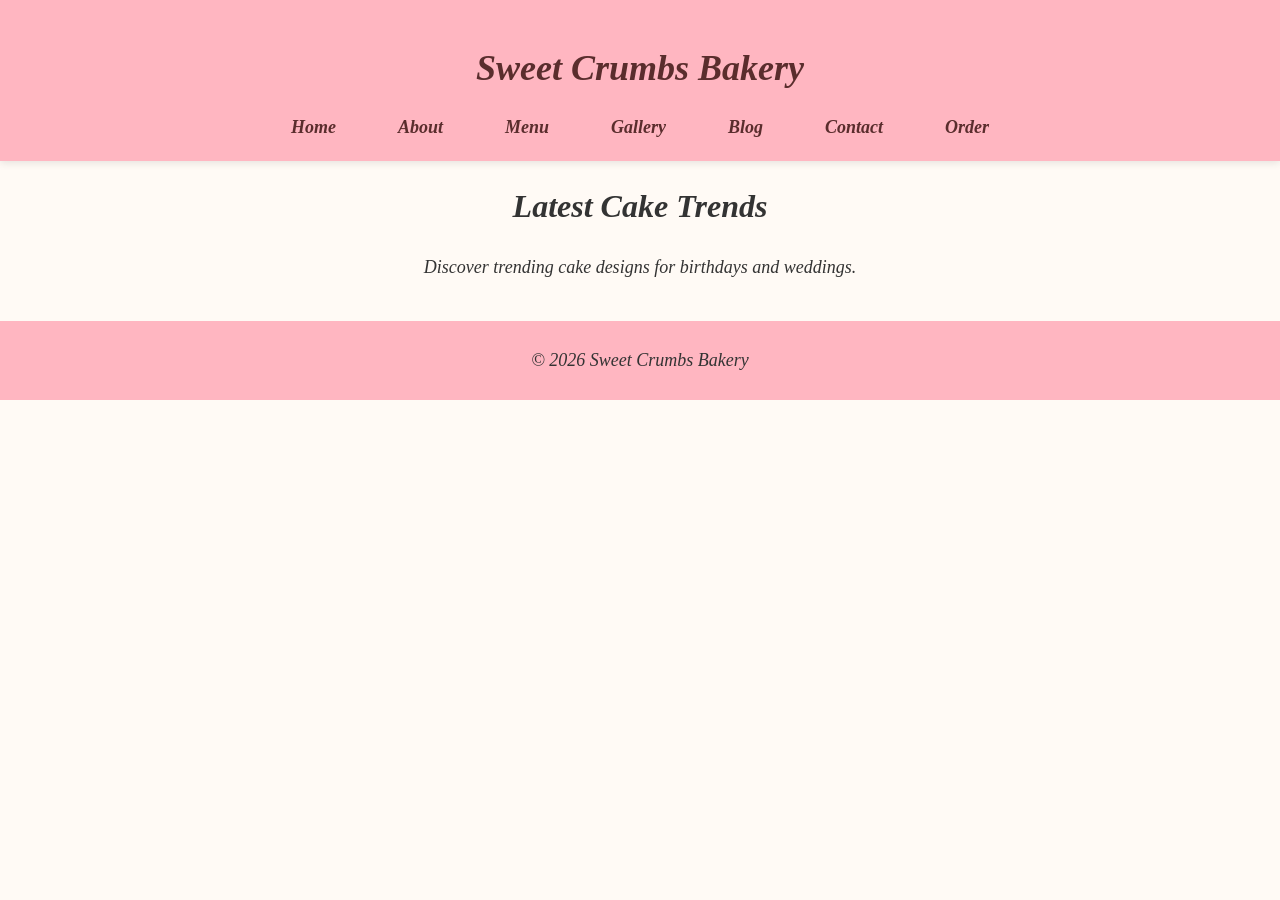
<file: blog.html>
<!DOCTYPE html>
<html>
<head>
    <title>Bakery Blog | Cake Tips & Ideas</title>
    <meta name="description" content="Read latest cake design and bakery tips.">
    <link rel="stylesheet" href="style.css">
</head>
<body>


<header>
    <h1>Sweet Crumbs Bakery</h1>
    <nav>
        <a href="index.html">Home</a>
        <a href="about.html">About</a>
        <a href="menu.html">Menu</a>
        <a href="gallery.html">Gallery</a>
        <a href="blog.html">Blog</a>
        <a href="contact.html">Contact</a>
        <a href="order.html">Order</a>
    </nav>
</header>

    <h1>Latest Cake Trends</h1>
    <p>Discover trending cake designs for birthdays and weddings.</p>

<footer>
    <p>© 2026 Sweet Crumbs Bakery</p>
</footer>


</body>
</html>
</file>
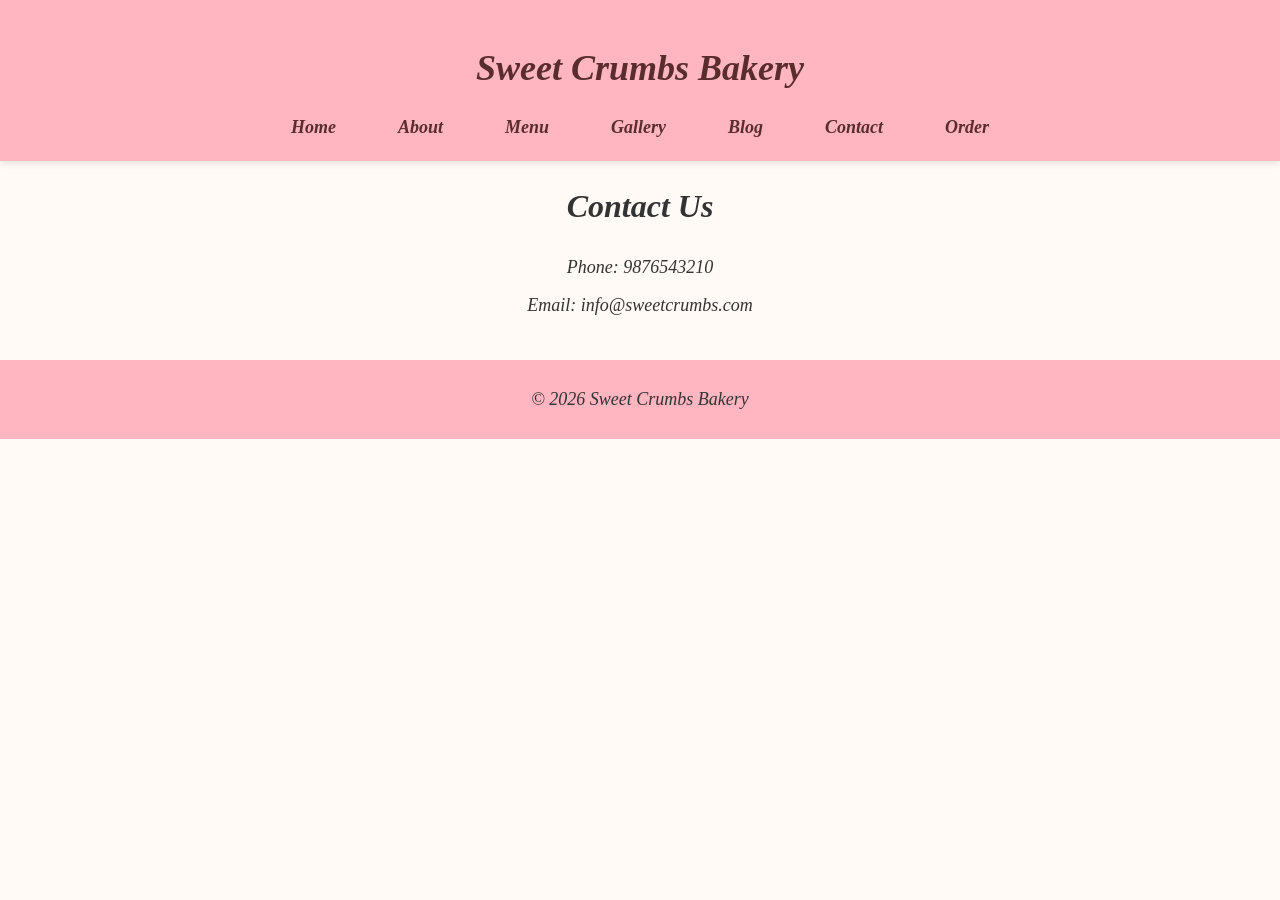
<file: contact.html>
<!DOCTYPE html>
<html>
<head>
    <title>Contact Us | Sweet Crumbs Bakery</title>
    <link rel="stylesheet" href="style.css">
</head>
<body>


<header>
    <h1>Sweet Crumbs Bakery</h1>
    <nav>
        <a href="index.html">Home</a>
        <a href="about.html">About</a>
        <a href="menu.html">Menu</a>
        <a href="gallery.html">Gallery</a>
        <a href="blog.html">Blog</a>
        <a href="contact.html">Contact</a>
        <a href="order.html">Order</a>
    </nav>
</header>

    <h1>Contact Us</h1>
    <p>Phone: 9876543210</p>
    <p>Email: info@sweetcrumbs.com</p>

    <footer>
    <p>© 2026 Sweet Crumbs Bakery</p>
</footer>

</body>
</html>
</file>
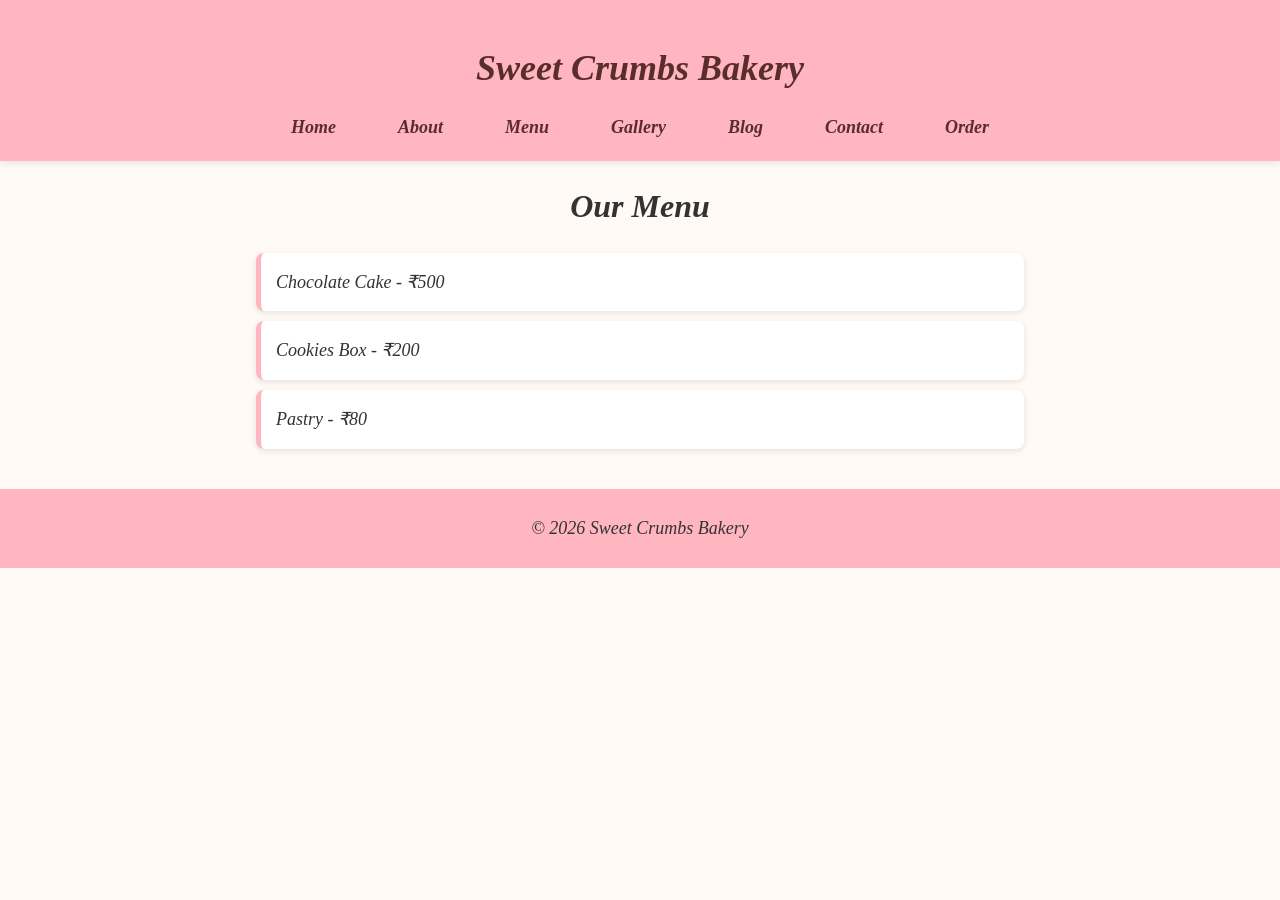
<file: menu.html>
<!DOCTYPE html>
<html>
<head>
    <title>Bakery Menu | Cakes, Cookies & Pastries</title>
    <meta name="description" content="Check our bakery menu with cakes, pastries and cookies.">
    <link rel="stylesheet" href="style.css">
</head>
<body>


<header>
    <h1>Sweet Crumbs Bakery</h1>
    <nav>
        <a href="index.html">Home</a>
        <a href="about.html">About</a>
        <a href="menu.html">Menu</a>
        <a href="gallery.html">Gallery</a>
        <a href="blog.html">Blog</a>
        <a href="contact.html">Contact</a>
        <a href="order.html">Order</a>
    </nav>
</header>

    <h1>Our Menu</h1>
    <ul>
        <li>Chocolate Cake - ₹500</li>
        <li>Cookies Box - ₹200</li>
        <li>Pastry - ₹80</li>
    </ul>

<footer>
    <p>© 2026 Sweet Crumbs Bakery</p>
</footer>

</body>
</html>
</file>
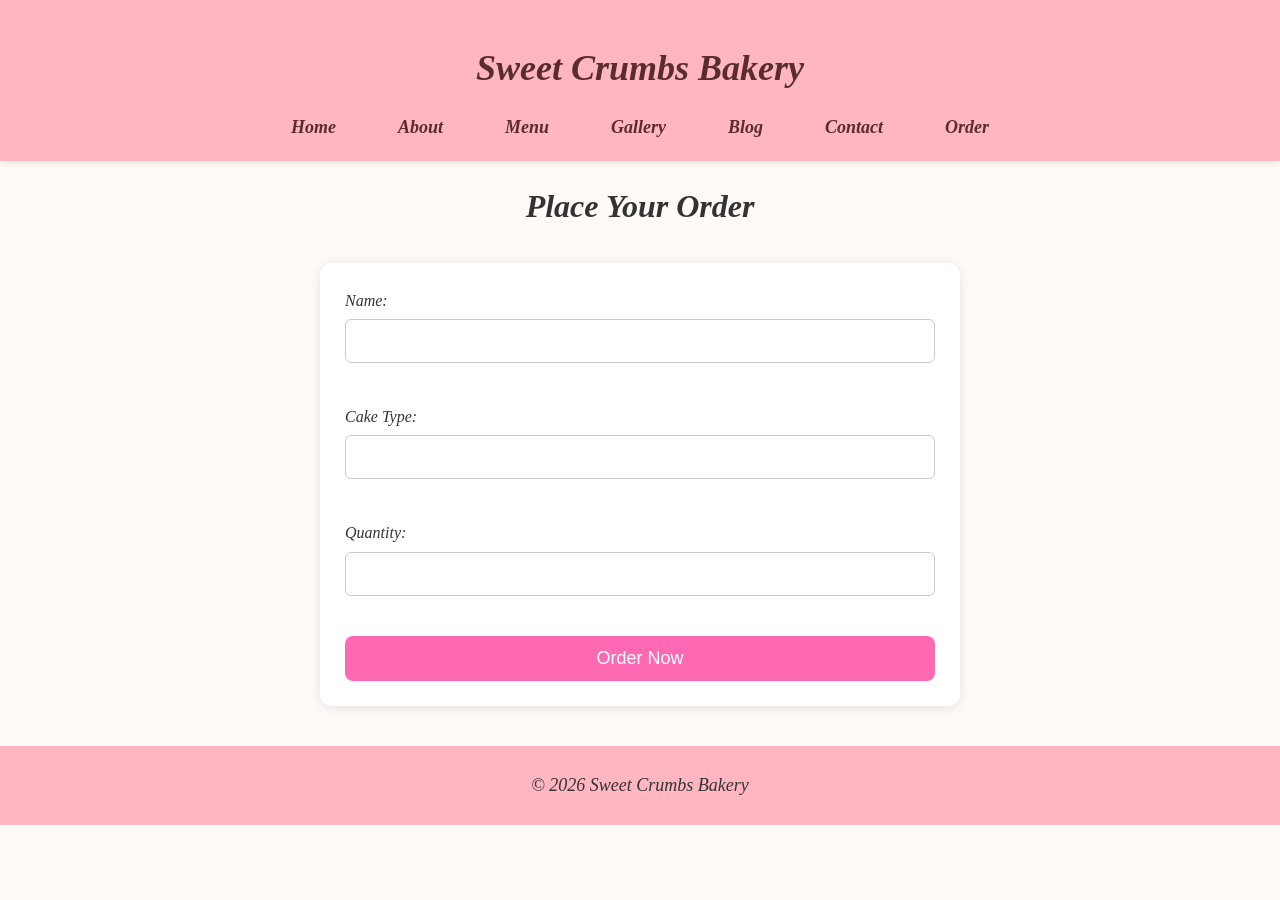
<file: order.html>
<!DOCTYPE html>
<html>
<head>
    <title>Order Online | Sweet Crumbs Bakery</title>
    <link rel="stylesheet" href="style.css">
</head>
<body>


<header>
    <h1>Sweet Crumbs Bakery</h1>
    <nav>
        <a href="index.html">Home</a>
        <a href="about.html">About</a>
        <a href="menu.html">Menu</a>
        <a href="gallery.html">Gallery</a>
        <a href="blog.html">Blog</a>
        <a href="contact.html">Contact</a>
        <a href="order.html">Order</a>
    </nav>
</header>

    <h1>Place Your Order</h1>
    <form>
        Name: <input type="text"><br><br>
        Cake Type: <input type="text"><br><br>
        Quantity: <input type="number"><br><br>
        <button>Order Now</button>
    </form>


<footer>
    <p>© 2026 Sweet Crumbs Bakery</p>
</footer>


</body>
</html>
</file>
<file: style.css>
* {
    margin: 0;
    padding: 0;
    box-sizing: border-box;
}


body {
    font-family: 'Lobster', cursive;
    font-style: italic;
    line-height: 1.6;
    background-color: #fffaf5;
    color: #333;
}


header {
    background: #ffb6c1;
    padding: 20px 40px;
    text-align: center;
    box-shadow: 0 2px 8px rgba(0, 0, 0, 0.1);
}

header h1 {
    font-size: 36px;
    margin-bottom: 15px;
    color: #5a2d2d;
}


nav {
    margin-top: 10px;
}

nav a {
    text-decoration: none;
    color: #5a2d2d;
    font-size: 18px;
    font-weight: bold;
    margin: 0 15px;
    padding: 8px 14px;
    border-radius: 6px;
    transition: 0.3s;
}

nav a:hover {
    background-color: white;
}


section {
    text-align: center;
    padding: 40px 20px;
}

section img {
    width: 100%;
    max-height: 450px;
    object-fit: cover;
    border-radius: 12px;
    margin-bottom: 25px;
}

section h2 {
    font-size: 32px;
    color: #8b4513;
    margin-bottom: 10px;
}

section p {
    font-size: 20px;
    color: #666;
}


h1, h2 {
    text-align: center;
    margin: 20px 0;
}


p {
    font-size: 18px;
    text-align: center;
    margin: 10px 20px;
}


ul {
    width: 60%;
    margin: 20px auto;
    list-style: none;
}

ul li {
    background: white;
    margin: 10px 0;
    padding: 15px;
    border-left: 5px solid #ffb6c1;
    box-shadow: 0 2px 6px rgba(0,0,0,0.1);
    border-radius: 8px;
    font-size: 18px;
}


img {
    display: block;
    margin: 15px auto;
    width: 300px;
    border-radius: 10px;
    box-shadow: 0 2px 8px rgba(0,0,0,0.15);
}


form {
    width: 50%;
    margin: 30px auto;
    background: white;
    padding: 25px;
    border-radius: 12px;
    box-shadow: 0 2px 12px rgba(0,0,0,0.1);
}

input {
    width: 100%;
    padding: 12px;
    margin-top: 6px;
    margin-bottom: 15px;
    border: 1px solid #ccc;
    border-radius: 6px;
    font-size: 16px;
}


button {
    width: 100%;
    background: #ff69b4;
    color: white;
    padding: 12px;
    font-size: 18px;
    border: none;
    border-radius: 8px;
    cursor: pointer;
    transition: 0.3s;
}

button:hover {
    background: #ff1493;
}


footer {
    background: #ffb6c1;
    text-align: center;
    padding: 15px;
    margin-top: 40px;
    font-size: 16px;
}


@media (max-width: 768px) {
    nav a {
        display: block;
        margin: 10px 0;
    }

    form,
    ul {
        width: 90%;
    }

    section h2 {
        font-size: 26px;
    }
}
</file>
